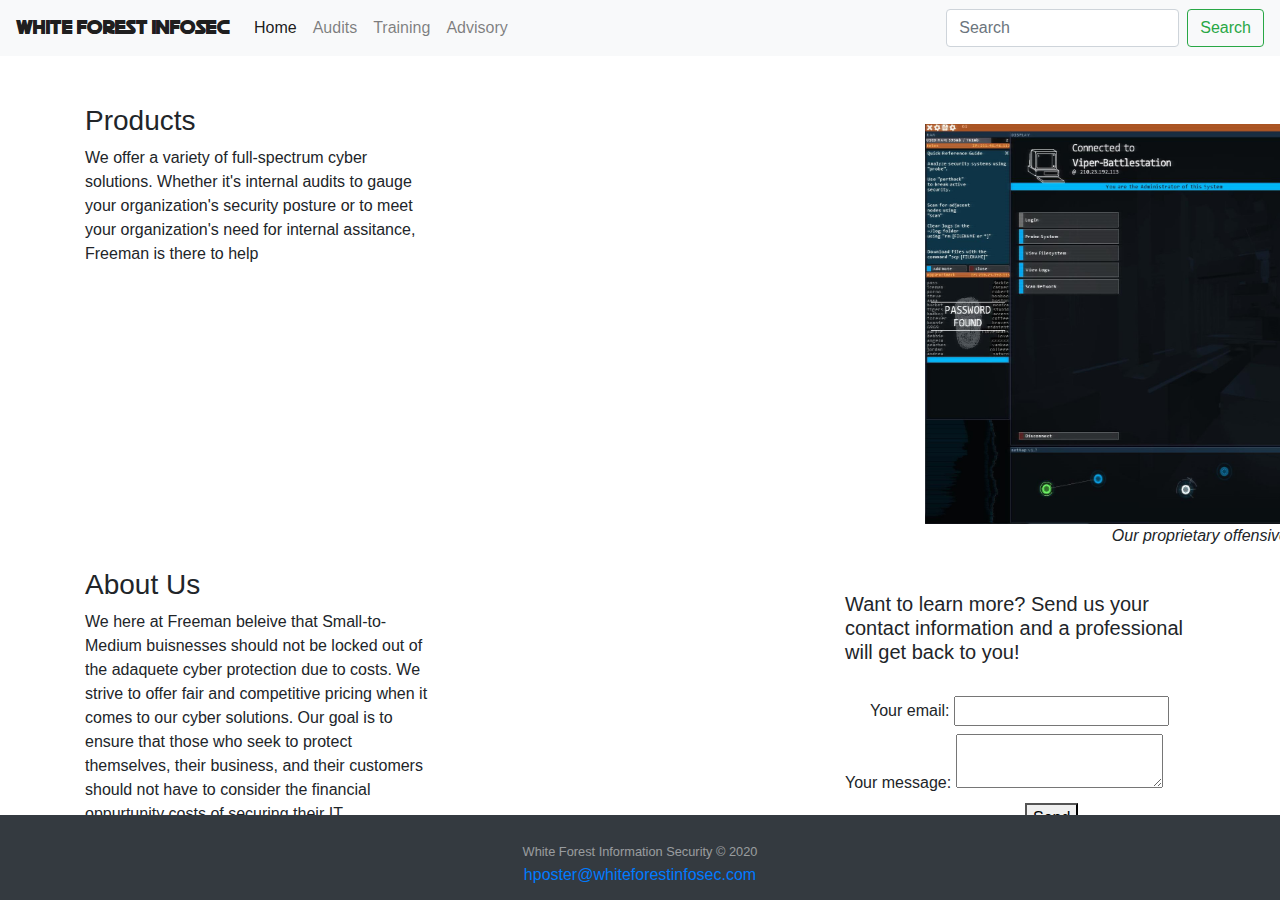
<file: index.html>
<!doctype html>
<html lang="en">
  <head>
    <!-- Required meta tags -->
    <meta charset="utf-8">
    <meta name="viewport" content="width=device-width, initial-scale=1, shrink-to-fit=no">

    <!-- Bootstrap CSS -->
    <link rel="stylesheet" href="css/bootstrap.css">
    <link rel="stylesheet" href="css/style.css">

    <link rel="icon" type="image/png" href="favicon.png">

    <title>Freeman</title>
  </head>
  <body>
    <nav class="navbar navbar-expand-lg navbar-light bg-light">
        <a class="navbar-brand" href="#">White Forest InfoSec</a>
        <button class="navbar-toggler" type="button" data-toggle="collapse" data-target="#navbarSupportedContent" aria-controls="navbarSupportedContent" aria-expanded="false" aria-label="Toggle navigation">
          <span class="navbar-toggler-icon"></span>
        </button>
      
        <div class="collapse navbar-collapse" id="navbarSupportedContent">
          <ul class="navbar-nav mr-auto">
            <li class="nav-item active">
              <a class="nav-link" href="#">Home <span class="sr-only">(current)</span></a>
            </li>
            <li class="nav-item">
              <a class="nav-link" href="/audit/">Audits</a>
            </li>
            <li class="nav-item">
                <a class="nav-link" href="/training/">Training</a>
            </li>
            <li class="nav-item">
              <a class="nav-link" href="/advisory">Advisory</a>
            </li>
          </ul>
          <form class="form-inline my-2 my-lg-0">
            <input class="form-control mr-sm-2" type="search" placeholder="Search" aria-label="Search">
            <button class="btn btn-outline-success my-2 my-sm-0" type="submit">Search</button>
          </form>
        </div>
      </nav>
      <div class="container">
          <div class="row">
              <div class="col-6 col-md-4">
                  <br>
                  <br>
                  <h3>Products</h3>
                  <p>
                      We offer a variety of full-spectrum cyber solutions. Whether it's internal audits to gauge your organization's security posture or to meet your organization's need for internal assitance, Freeman is there to help
                  </p>
              </div>
              <div class="col-6 col-md-4"></div>
              <div class="col-6 col-md-4">
                  <br>
                  <br>
                  <figure>
                    <img src=pic.jpg alt="our tool" height="400" width="700">
                    <figcaption class="caption">
                      <em>Our proprietary offensive tool</em>
                    </figcaption>
                  </figure>
              </div>
          </div>
          <div class="row">
              <div class="col-6 col-md-4">
                <h3>About Us</h3>
                <p>We here at Freeman beleive that Small-to-Medium buisnesses should not be locked out of the adaquete cyber protection due to costs. We strive to offer fair and competitive pricing when it comes to our cyber solutions. Our goal is to ensure that those who seek to protect
                    themselves, their business, and their customers should not have to consider the financial oppurtunity costs of securing their IT environment versus not.
                </p>
              </div>
              <div class="col-6 col-md-4">

              </div>
              <div class="col-6 col-md-4">
                <br>
                <h5>Want to learn more? Send us your contact information and a professional will get back to you!</h5>
                <br>
                <form
                action="https://formspree.io/xeqzodql"
                method="POST"
              >
                <label class="emailInput">
                  Your email:
                  <input type="text" name="_replyto">
                </label>
                <label>
                  Your message:
                  <textarea name="message"></textarea>
                </label>
              
                <!-- your other form fields go here -->
              
                <button class="submitButton" type="submit">Send</button>
              </form>
              </div>
          </div>
      </div>
      <footer id="sticky-footer" class="py-4 bg-dark text-white-50">
        <div class="container text-center">
          <small>White Forest Information Security  &copy; 2020</small>
        </div>
        <div class="container text-center">
          <a href="mailto:hposter@whiteforestinfosec.com">hposter@whiteforestinfosec.com</a>
        </div>
      </footer>
    <!-- Optional JavaScript -->
    <!-- jQuery first, then Popper.js, then Bootstrap JS -->
    <script src="https://code.jquery.com/jquery-3.4.1.slim.min.js" integrity="sha384-J6qa4849blE2+poT4WnyKhv5vZF5SrPo0iEjwBvKU7imGFAV0wwj1yYfoRSJoZ+n" crossorigin="anonymous"></script>
    <script src="https://cdn.jsdelivr.net/npm/popper.js@1.16.0/dist/umd/popper.min.js" integrity="sha384-Q6E9RHvbIyZFJoft+2mJbHaEWldlvI9IOYy5n3zV9zzTtmI3UksdQRVvoxMfooAo" crossorigin="anonymous"></script>
    <script src="https://stackpath.bootstrapcdn.com/bootstrap/4.4.1/js/bootstrap.min.js" integrity="sha384-wfSDF2E50Y2D1uUdj0O3uMBJnjuUD4Ih7YwaYd1iqfktj0Uod8GCExl3Og8ifwB6" crossorigin="anonymous"></script>
  </body>
</html>
</file>
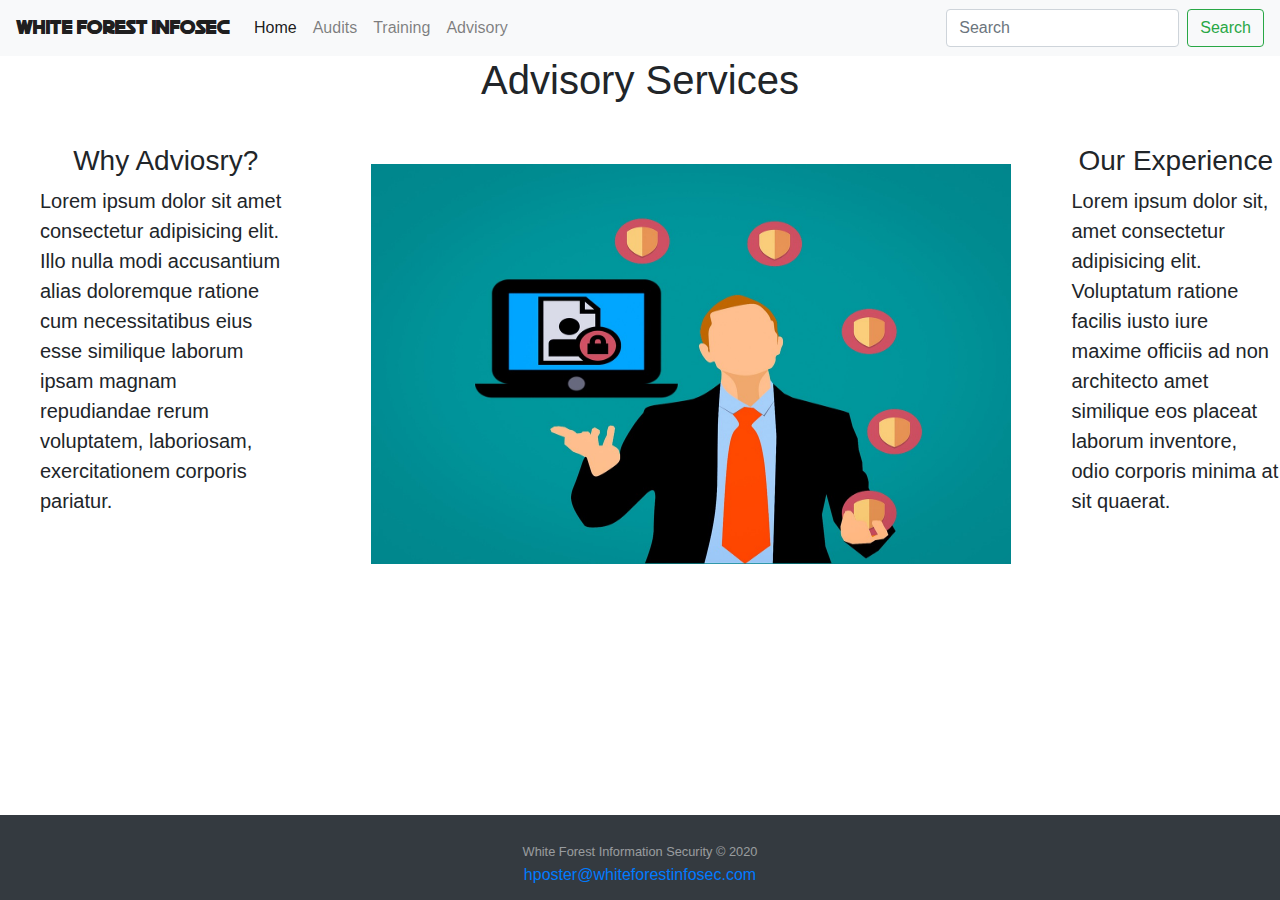
<file: advisory/index.html>
<!DOCTYPE html>
<html lang="en">
<head>
    <!-- Required meta tags -->
    <meta charset="utf-8">
    <meta name="viewport" content="width=device-width, initial-scale=1, shrink-to-fit=no">

    <!-- Bootstrap CSS -->
    <link rel="stylesheet" href="../css/bootstrap.css">
    <link rel="stylesheet" href="../css/style.css">

    <link rel="icon" type="image/png" href="favicon.png">

    <title>Freeman</title>
</head>
<body>
  <nav class="navbar navbar-expand-lg navbar-light bg-light">
    <a class="navbar-brand" href="#">White Forest InfoSec</a>
    <button class="navbar-toggler" type="button" data-toggle="collapse" data-target="#navbarSupportedContent" aria-controls="navbarSupportedContent" aria-expanded="false" aria-label="Toggle navigation">
      <span class="navbar-toggler-icon"></span>
    </button>
  
    <div class="collapse navbar-collapse" id="navbarSupportedContent">
      <ul class="navbar-nav mr-auto">
        <li class="nav-item active">
          <a class="nav-link" href="../">Home <span class="sr-only">(current)</span></a>
        </li>
        <li class="nav-item">
          <a class="nav-link" href="../audit/">Audits</a>
        </li>
        <li class="nav-item">
            <a class="nav-link" href="../training/">Training</a>
        </li>
        <li class="nav-item">
          <a class="nav-link" href="#">Advisory</a>
        </li>
      </ul>
      <form class="form-inline my-2 my-lg-0">
        <input class="form-control mr-sm-2" type="search" placeholder="Search" aria-label="Search">
        <button class="btn btn-outline-success my-2 my-sm-0" type="submit">Search</button>
      </form>
    </div>
  </nav>

  <main>
    <header>
      <h1>Advisory Services</h1>
    </header>

    <article class="maincontent">
      <section>
        <h3>Why Adviosry?</h3>
        <p>Lorem ipsum dolor sit amet consectetur adipisicing elit. Illo nulla modi accusantium alias doloremque ratione cum necessitatibus eius esse similique laborum ipsam magnam repudiandae rerum voluptatem, laboriosam, exercitationem corporis pariatur.</p>
      </section>
      <figure>
        <img src="../images/gdpr-3178218_1280.jpg" alt="cyber protection" height="400px" width="700px">
        <figcaption>

        </figcaption>
      </figure>
      <section>
        <h3>Our Experience</h3>
        <p>Lorem ipsum dolor sit, amet consectetur adipisicing elit. Voluptatum ratione facilis iusto iure maxime officiis ad non architecto amet similique eos placeat laborum inventore, odio corporis minima at sit quaerat.</p>
      </section>
    </article>
  </main>





  <footer id="sticky-footer" class="py-4 bg-dark text-white-50" class="footer">
    <div class="container text-center">
      <small>White Forest Information Security  &copy; 2020</small>
    </div>
    <div class="container text-center">
      <a href="mailto:hposter@whiteforestinfosec.com">hposter@whiteforestinfosec.com</a>
    </div>
  </footer>
</body>
</html>
</file>
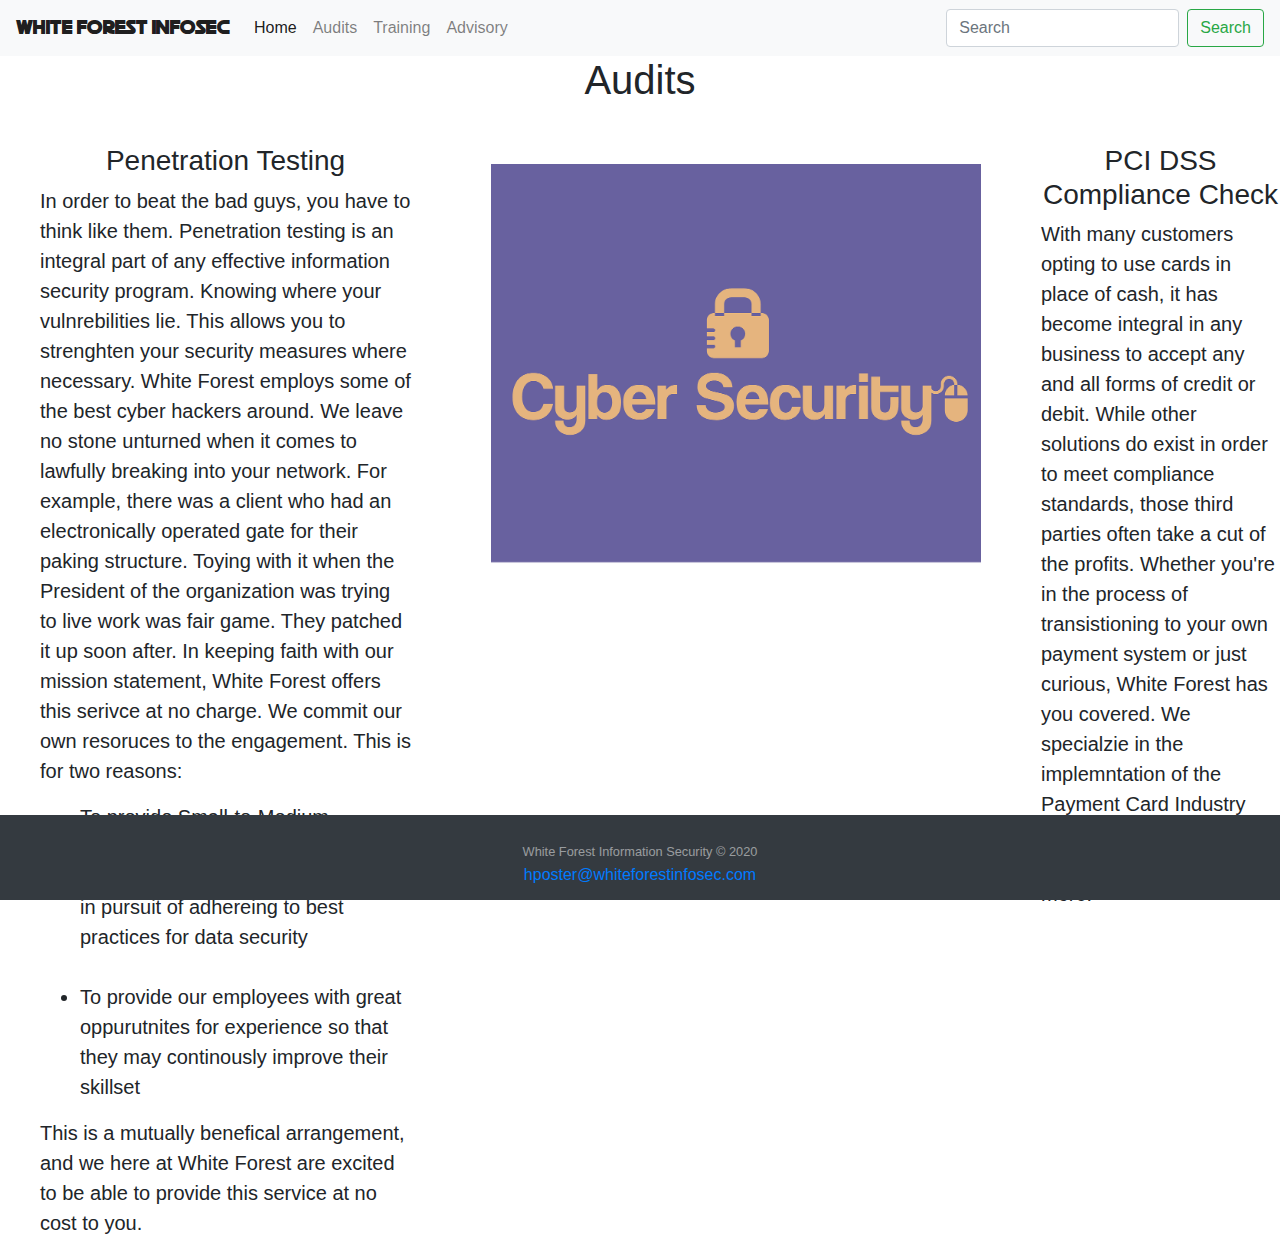
<file: audit/index.html>
<!DOCTYPE html>
<html lang="en">
<head>
    <!-- Required meta tags -->
    <meta charset="utf-8">
    <meta name="viewport" content="width=device-width, initial-scale=1, shrink-to-fit=no">

    <!-- Bootstrap CSS -->
    <link rel="stylesheet" href="../css/bootstrap.css">
    <link rel="stylesheet" href="../css/style.css">

    <link rel="icon" type="image/png" href="favicon.png">

    <title>Freeman</title>
</head>
<body>
  <nav class="navbar navbar-expand-lg navbar-light bg-light">
    <a class="navbar-brand" href="#">White Forest InfoSec</a>
    <button class="navbar-toggler" type="button" data-toggle="collapse" data-target="#navbarSupportedContent" aria-controls="navbarSupportedContent" aria-expanded="false" aria-label="Toggle navigation">
      <span class="navbar-toggler-icon"></span>
    </button>
  
    <div class="collapse navbar-collapse" id="navbarSupportedContent">
      <ul class="navbar-nav mr-auto">
        <li class="nav-item active">
          <a class="nav-link" href="../">Home <span class="sr-only">(current)</span></a>
        </li>
        <li class="nav-item">
          <a class="nav-link" href="#">Audits</a>
        </li>
        <li class="nav-item">
            <a class="nav-link" href="../training/">Training</a>
        </li>
        <li class="nav-item">
          <a class="nav-link" href="../advisory/">Advisory</a>
        </li>
      </ul>
      <form class="form-inline my-2 my-lg-0">
        <input class="form-control mr-sm-2" type="search" placeholder="Search" aria-label="Search">
        <button class="btn btn-outline-success my-2 my-sm-0" type="submit">Search</button>
      </form>
    </div>
  </nav>

  <main>
    <header>
      <h1>Audits</h1>
    </header>

    <article class="maincontent">
      <section>
        <h3>Penetration Testing</h3>
        <p>In order to beat the bad guys, you have to think like them. Penetration testing is an integral part of any effective information security program. Knowing where your vulnrebilities lie. This allows you to strenghten your security measures where necessary.

          White Forest employs some of the best cyber hackers around. We leave no stone unturned when it comes to lawfully breaking into your network. For example, there was a client who had an electronically operated gate for their paking structure. Toying with it when the President of the organization was trying to live work was fair game. They patched it up soon after.
          
          In keeping faith with our mission statement, White Forest offers this serivce at no charge. We commit our own resoruces to the engagement. This is for two reasons: <ul>
            <li>To provide Small-to-Medium Businesses the oppurtunity to arm themselves with practical knowledge in pursuit of adhereing to best practices for data security</li>
            <br>
            <li>To provide our employees with great oppurutnites for experience so that they may continously improve their skillset</li>
          </ul>
        This is a mutually benefical arrangement, and we here at White Forest are excited to be able to provide this service at no cost to you. 
        </p>
      </section>
      <figure>
        <img src="../images/cyber-security-1782578_1280.png" alt="cyber professionals working together" height="400px" width="550px">
        <figcaption>

        </figcaption>
      </figure>
      <section>
        <h3>PCI DSS Compliance Check</h3>
        <p>With many customers opting to use cards in place of cash, it has become integral in any business to accept any and all forms of credit or debit. While other solutions do exist in order to meet compliance standards, those third parties often take a cut of the profits. Whether you're in the process of transistioning to your own payment system or just curious, White Forest has you covered. We specialzie in the implemntation of the Payment Card Industry Data Security Standard. Contact us to find out more!</p>
      </section>
    </article>
  </main>






</body>
<footer id="sticky-footer" class="py-4 bg-dark text-white-50">
  <div class="container text-center">
    <small>White Forest Information Security  &copy; 2020</small>
  </div>
  <div class="container text-center">
    <a href="mailto:hposter@whiteforestinfosec.com">hposter@whiteforestinfosec.com</a>
  </div>
</footer>
</html>
</file>
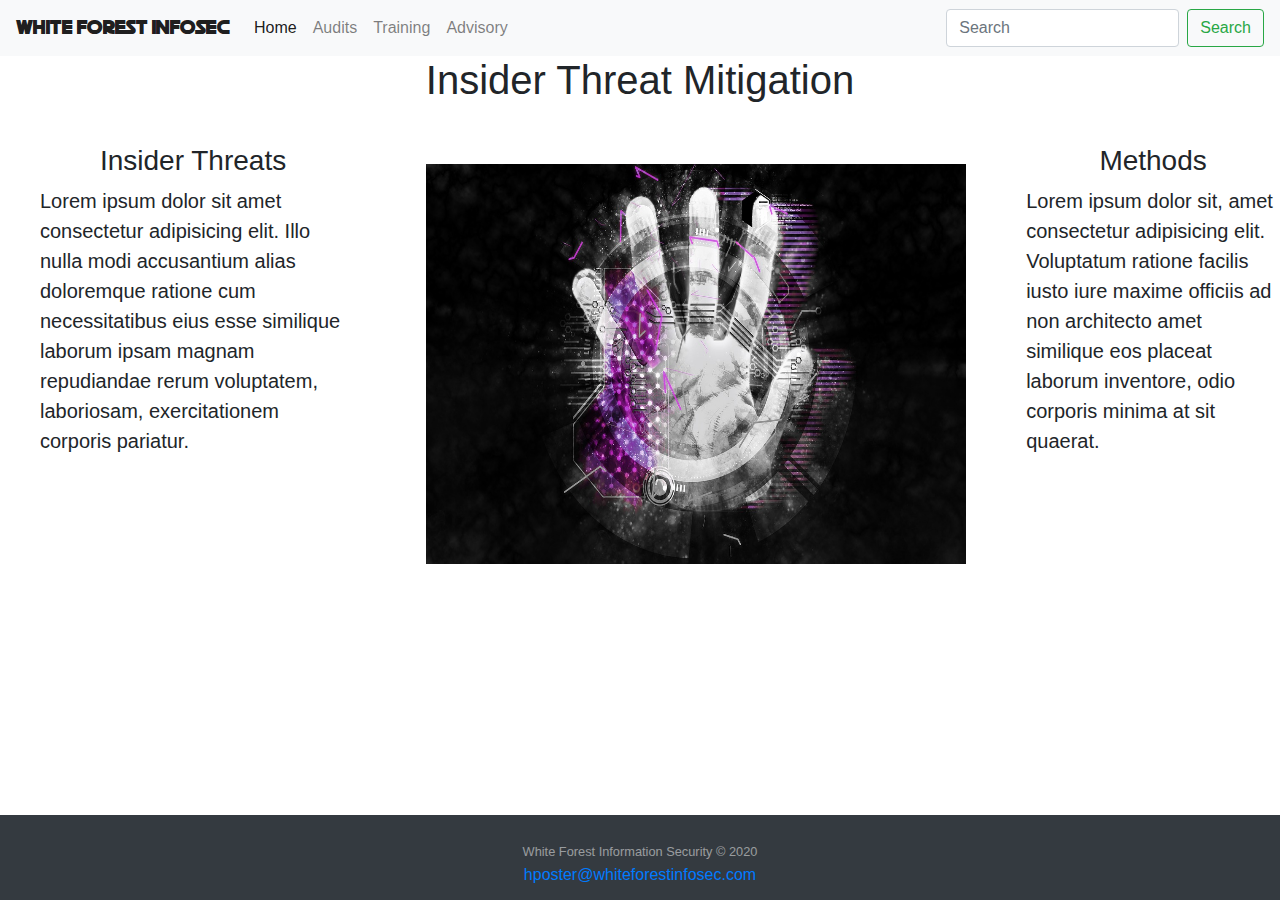
<file: training/index.html>
<!DOCTYPE html>
<html lang="en">
<head>
    <!-- Required meta tags -->
    <meta charset="utf-8">
    <meta name="viewport" content="width=device-width, initial-scale=1, shrink-to-fit=no">

    <!-- Bootstrap CSS -->
    <link rel="stylesheet" href="../css/bootstrap.css">
    <link rel="stylesheet" href="../css/style.css">

    <link rel="icon" type="image/png" href="favicon.png">

    <title>Freeman</title>
</head>
<body>
  <nav class="navbar navbar-expand-lg navbar-light bg-light">
    <a class="navbar-brand" href="#">White Forest InfoSec</a>
    <button class="navbar-toggler" type="button" data-toggle="collapse" data-target="#navbarSupportedContent" aria-controls="navbarSupportedContent" aria-expanded="false" aria-label="Toggle navigation">
      <span class="navbar-toggler-icon"></span>
    </button>
  
    <div class="collapse navbar-collapse" id="navbarSupportedContent">
      <ul class="navbar-nav mr-auto">
        <li class="nav-item active">
          <a class="nav-link" href="../">Home <span class="sr-only">(current)</span></a>
        </li>
        <li class="nav-item">
          <a class="nav-link" href="../audit/">Audits</a>
        </li>
        <li class="nav-item">
            <a class="nav-link" href="#">Training</a>
        </li>
        <li class="nav-item">
          <a class="nav-link" href="../advisory/">Advisory</a>
        </li>
      </ul>
      <form class="form-inline my-2 my-lg-0">
        <input class="form-control mr-sm-2" type="search" placeholder="Search" aria-label="Search">
        <button class="btn btn-outline-success my-2 my-sm-0" type="submit">Search</button>
      </form>
    </div>
  </nav>

  <main>
    <header>
      <h1>Insider Threat Mitigation</h1>
    </header>

    <article class="maincontent">
      <section>
        <h3>Insider Threats</h3>
        <p>Lorem ipsum dolor sit amet consectetur adipisicing elit. Illo nulla modi accusantium alias doloremque ratione cum necessitatibus eius esse similique laborum ipsam magnam repudiandae rerum voluptatem, laboriosam, exercitationem corporis pariatur.</p>
      </section>
      <figure>
        <img src="../images/cyber-security-3411499_1280.jpg" alt="cyber professionals working together" height="400px" width="600px">
        <figcaption>

        </figcaption>
      </figure>
      <section>
        <h3>Methods</h3>
        <p>Lorem ipsum dolor sit, amet consectetur adipisicing elit. Voluptatum ratione facilis iusto iure maxime officiis ad non architecto amet similique eos placeat laborum inventore, odio corporis minima at sit quaerat.</p>
      </section>
    </article>
  </main>





  <footer id="sticky-footer" class="py-4 bg-dark text-white-50">
    <div class="container text-center">
      <small>White Forest Information Security  &copy; 2020</small>
    </div>
    <div class="container text-center">
      <a href="mailto:hposter@whiteforestinfosec.com">hposter@whiteforestinfosec.com</a>
    </div>
  </footer>
</body>
</html>
</file>
<file: css/style.css>
figure {
  display: inline-block;
  border: 1px gray;
  margin: 20px;
}

figure img {
  vertical-align: top;
  padding: 0px 0px 0px 60px;
}

figure figcaption {
  border: 1px blue;
  text-align: center;
}

.emailInput {
  padding-left: 25px;
}

.submitButton {
  margin-left: 180px;
}

header {
  text-align: center;
}

.maincontent {
  display: flex;
  margin-top: 40px;
}

.maincontent h3 {
  text-align: center;
}

.maincontent section {
  margin-left: 40px;
  font-size: 20px;
  max-width: 620px;
}

footer {
  bottom: 0;
  height: 85px;
  left: 0;
  position: absolute;
  width: 100%;
}

.body {
  padding: 0 0 85px;
  position: relative;
}
</file>
